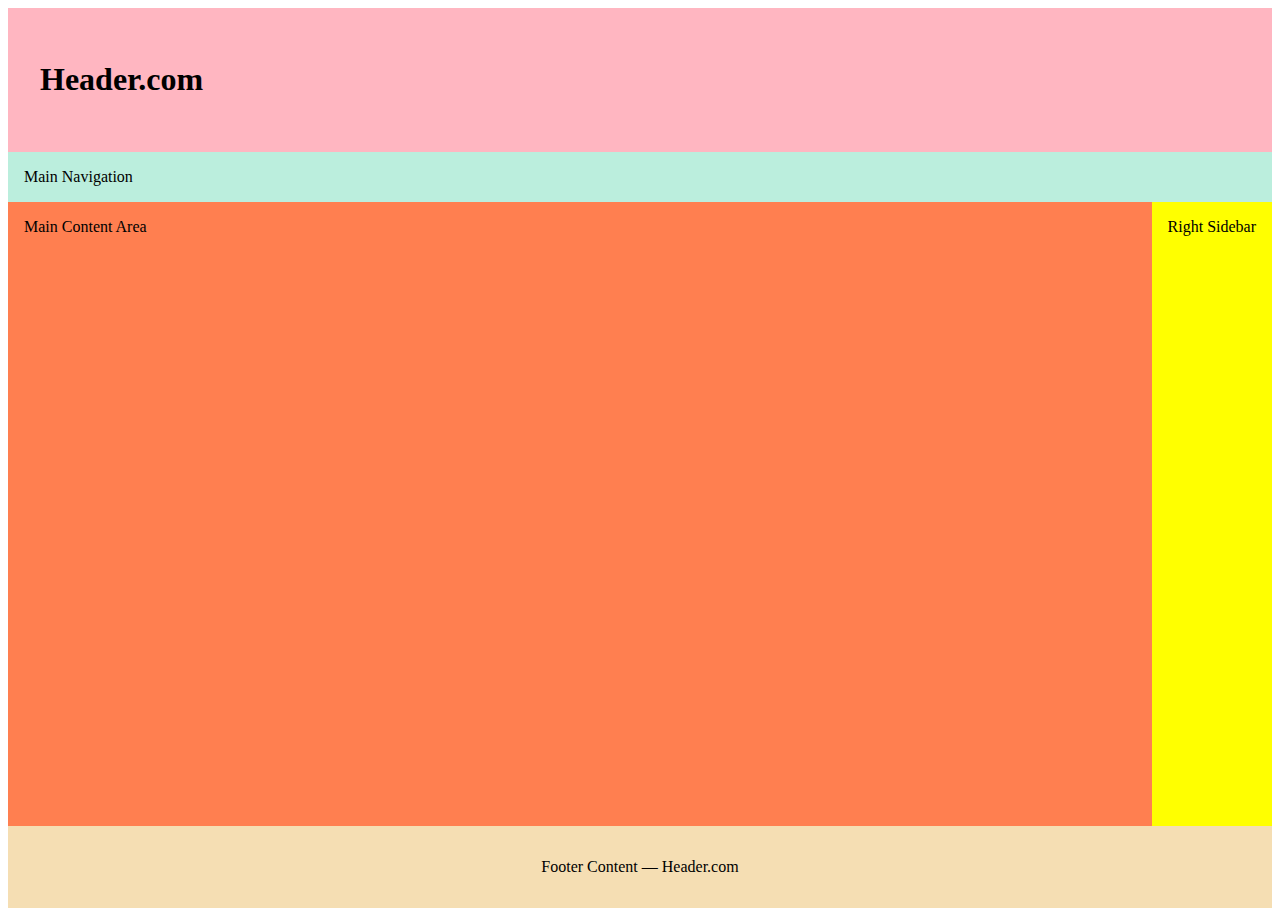
<file: week01/holygrail.html>
<!DOCTYPE html>
<html lang="en">
<head>
    <meta charset="UTF-8">
    <meta http-equiv="X-UA-Compatible" content="IE=edge">
    <meta name="viewport" content="width=device-width, initial-scale=1.0">
    <title>[Niwemugeni Deborah] - WDD 230 - Web Frontend Development"</title>
    <meta name="description" content="Course assignment portal">
    <meta name="author" content="Niwemugeni Deborah">
    <link type="text/css" rel="stylesheet" href="styles/holygrail.css">

</head>
<body>
    <header>
        <h1 contenteditable>Header.com</h1>
      </header>
      <nav>Main Navigation</nav>
      <main contenteditable>Main Content Area</main>
      <aside contenteditable>Right Sidebar</aside>
      <footer contenteditable>Footer Content — Header.com</footer>
        
</body>
</html>
</file>
<file: week01/styles/holygrail.css>
* {
    box-sizing: border-box;
  }
  body {
    display: grid;
    height: 100vh;
    grid-template-columns: 1fr auto;
    grid-template-rows: auto auto 1fr auto;
  }
  
  header {
    background: lightpink;
    padding: 2rem;
    grid-column: 1 / 3;
  }
  
  nav {
    grid-column: 1 / 3;
    background-color: #bed;
    padding: 1rem;
  }
  
  main {
    background: coral;
    height: 100%;
    padding: 1rem;
  }
  
  aside {
    background: yellow;
    grid-column: 2 / 3;
    padding: 1rem;
  }
  
  footer {
    background: wheat;
    padding: 2rem;
    text-align: center;
    grid-column: 1 / 3;
  }
</file>
